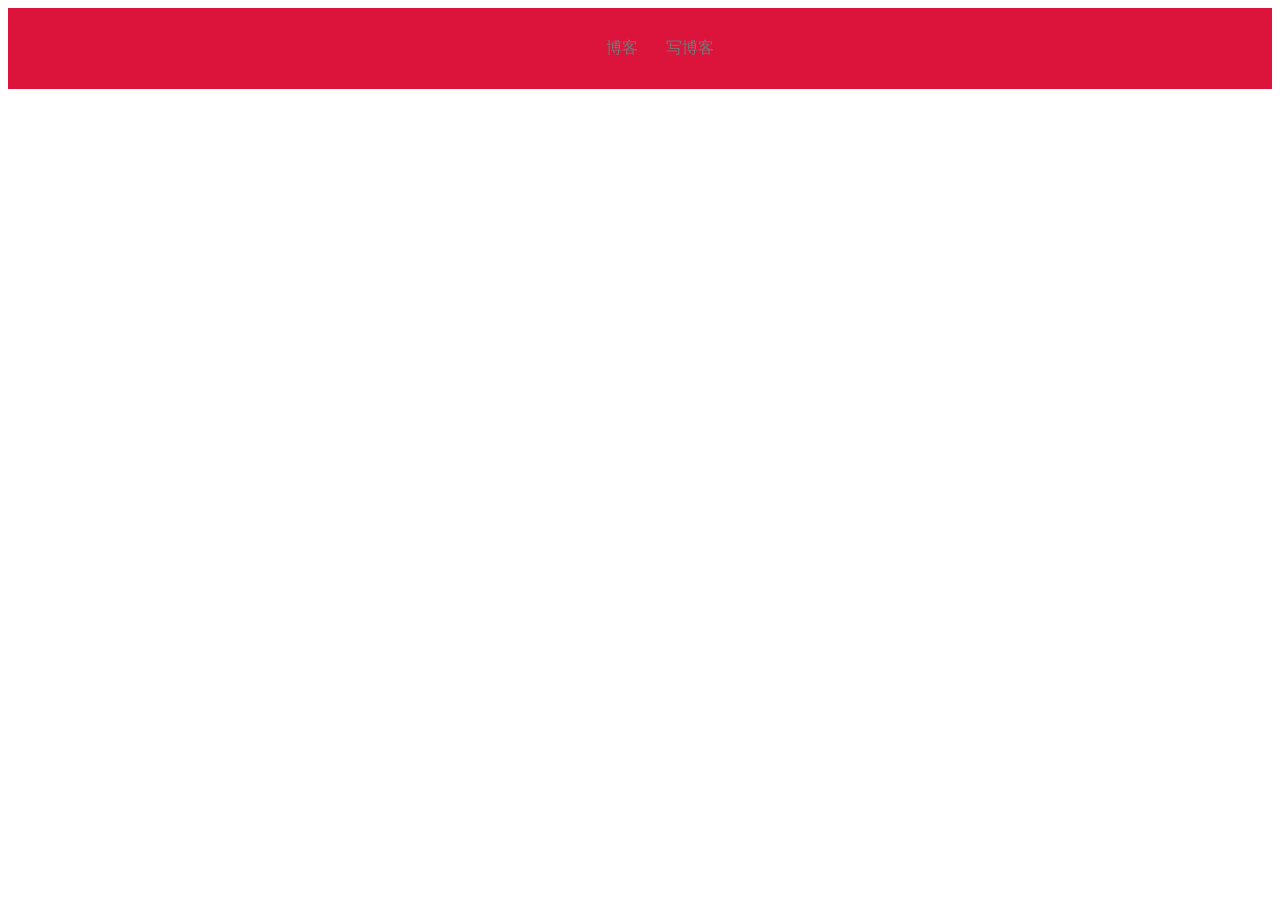
<file: index.html>
<!DOCTYPE html><html><head><meta charset=utf-8><meta name=viewport content="width=device-width,initial-scale=1"><title>my-project</title><link href=static/css/app.b6b39272b16d65cb4af9013c9d7c8df6.css rel=stylesheet></head><body><div id=app></div><script type=text/javascript src=static/js/manifest.2ae2e69a05c33dfc65f8.js></script><script type=text/javascript src=static/js/vendor.1f21a0002a27b3ee3629.js></script><script type=text/javascript src=static/js/app.0a129f387b3d7ed17323.js></script></body></html>
</file>
